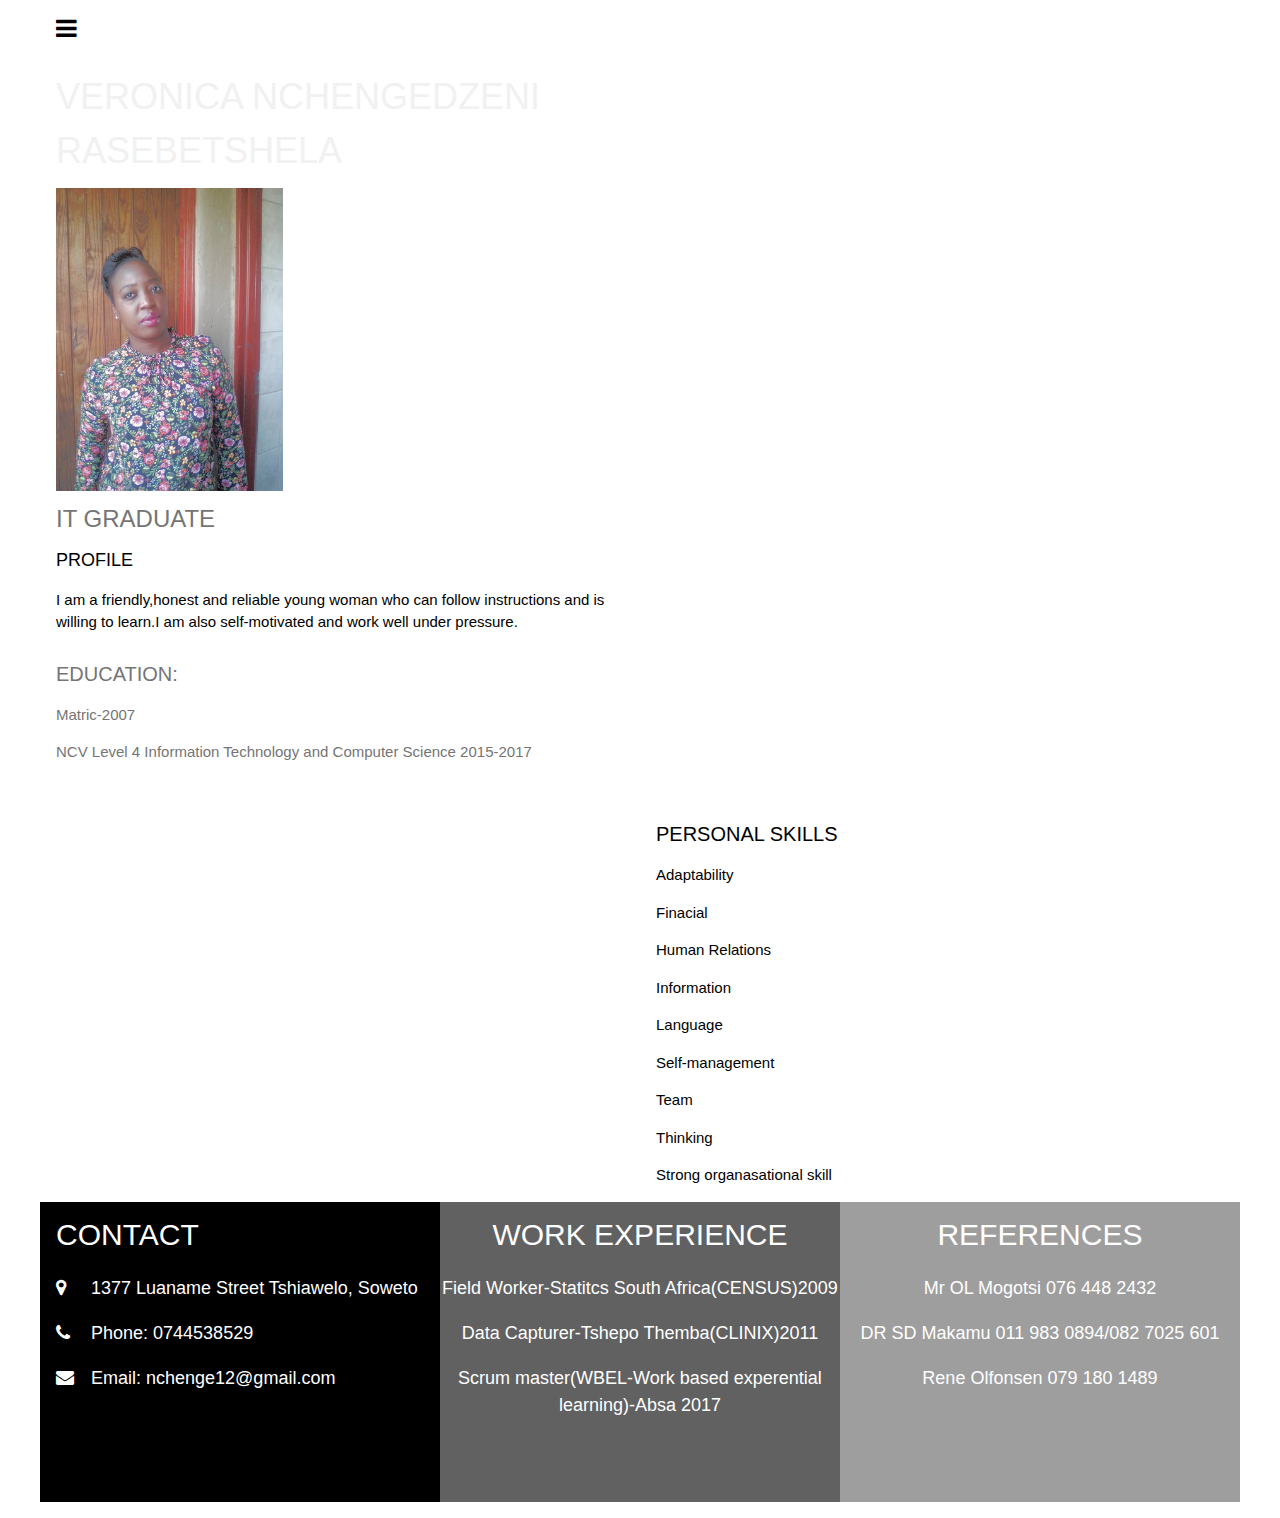
<file: src/app/app.component.html>
<!DOCTYPE html>
<html>
<title>W3.CSS Template</title>
<meta charset="UTF-8">
<meta name="viewport" content="width=device-width, initial-scale=1">
<link rel="stylesheet" href="https://www.w3schools.com/w3css/4/w3.css">
<link rel="stylesheet" href="https://cdnjs.cloudflare.com/ajax/libs/font-awesome/4.7.0/css/font-awesome.min.css">
<body class="w3-content" style="max-width:1200px">

<div class="w3-panel">
  <i class="w3-xlarge fa fa-bars"></i>
</div>
<!-- First Grid: Logo & About -->
<div class="w3-row">
<div class="w3-half w3-container">
  <h1 class="w3-xxlarge w3-text-light-grey">VERONICA NCHENGEDZENI RASEBETSHELA</h1>
  <img src="..//assets/VERO.jpg" style="width: 40%" class="circular-image">


  <h4 class="w3-xlarge w3-text-grey">IT GRADUATE</h4>
  <h2 class="w3-large">PROFILE</h2>
  <p>I am a friendly,honest and reliable young woman who can follow instructions and is willing to learn.I am also self-motivated and work well under pressure.</p>

</div>

<!-- Second Grid: Resent -->
<div class="w3-panel w3-text-grey">
<h4>EDUCATION:</h4>
<p>Matric-2007</p>
<p>NCV Level 4 Information Technology and Computer Science 2015-2017</p>
</div>
<div class="w3-row">
<div class="w3-half w3-container">
</div>
<div class="w3-half w3-container">
  <p class="w3-xlarge w3-text-grey">
  <h4>PERSONAL SKILLS</h4>
  <p>Adaptability</p>
  <p>Finacial</p>
  <p>Human Relations
  <p>Information</p>
  <p>Language</p>
  <p>Self-management</p>
  <p>Team</p>
  <p>Thinking</p>
  <p>Strong organasational skill</p>
  
</div>
<!-- Footer -->
<div class="w3-row w3-section">
  <div class="w3-third w3-container w3-black w3-large" style="height:300px">
    <h2>CONTACT</h2>
    <p><i class="fa fa-map-marker" style="width:30px"></i> 1377   Luaname Street Tshiawelo, Soweto</p>
    <p><i class="fa fa-phone" style="width:30px"></i> Phone: 0744538529</p>
    <p><i class="fa fa-envelope" style="width:30px"> </i> Email: nchenge12@gmail.com</p>
  </div>
  <div class="w3-third w3-center w3-large w3-dark-grey w3-text-white" style="height:300px">
    <h2>WORK EXPERIENCE</h2>
    <p>Field Worker-Statitcs South Africa(CENSUS)2009</p>
    <p>Data Capturer-Tshepo Themba(CLINIX)2011</p>
    <p>Scrum master(WBEL-Work based experential learning)-Absa 2017</p>

    
  </div>
  <div class="w3-third w3-center w3-large w3-grey w3-text-white" style="height:300px">
    <h2>REFERENCES</h2>
    <p>Mr OL Mogotsi 076 448 2432 </p>
    <p>DR SD Makamu 011 983 0894/082 7025 601 </p>
    <p>Rene Olfonsen 079 180 1489  </p>
    
  </div>
</file>
